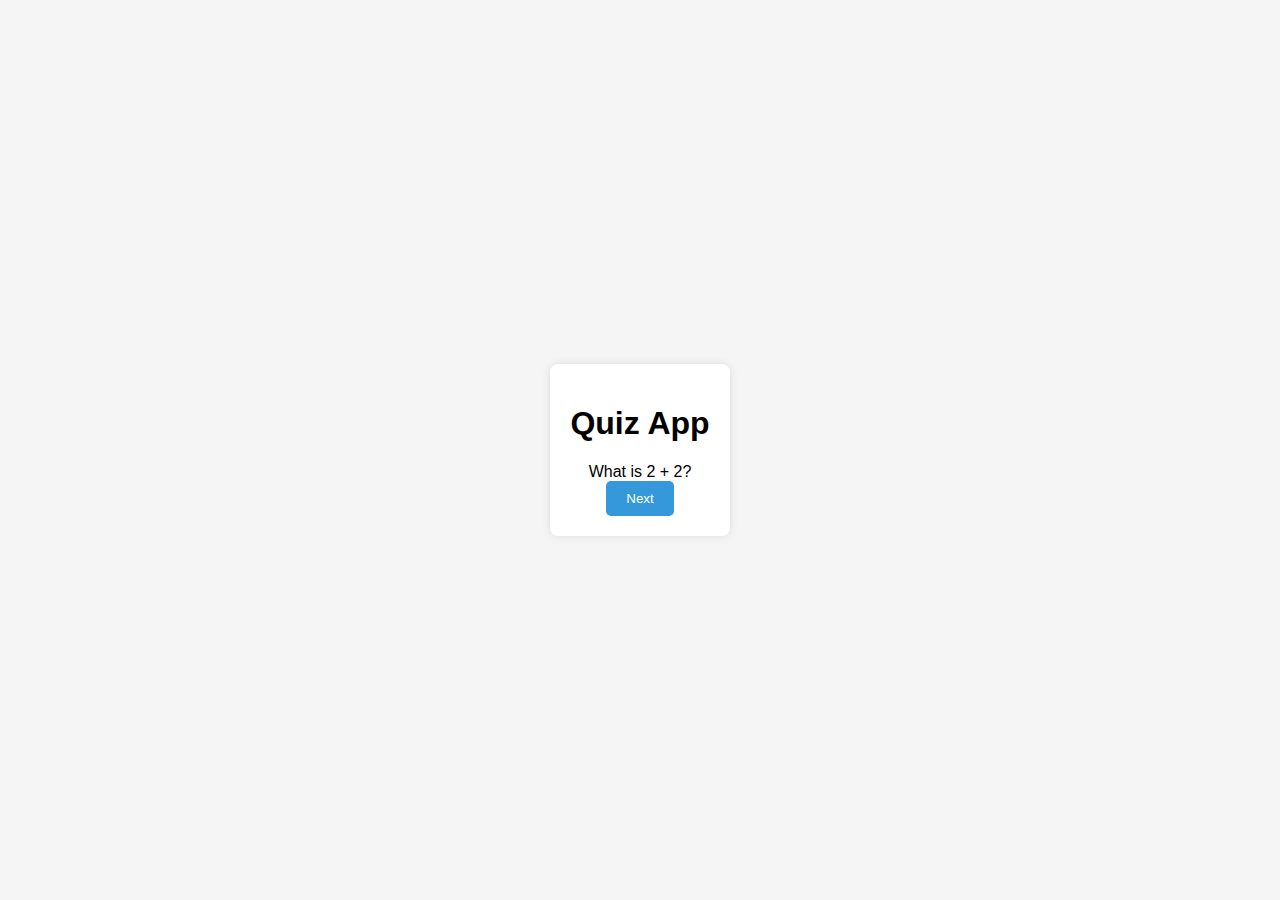
<file: Quiz App/index.html>
<!DOCTYPE html>
<html lang="en">
<head>
    <meta charset="UTF-8">
    <meta name="viewport" content="width=device-width, initial-scale=1.0">
    <link rel="stylesheet" href="style.css">
    <title>Quiz App</title>
</head>
<body>
    <div class="quiz-container">
        <h1>Quiz App</h1>
        <div id="question-container">
            <p id="question">Question goes here</p>
            <div id="answer-buttons" class="btn-container">
                <button class="btn">Option 1</button>
                <button class="btn">Option 2</button>
                <button class="btn">Option 3</button>
                <button class="btn">Option 4</button>
            </div>
        </div>
        <button id="next-button" class="btn">Next</button>
    </div>

    <div class="result-container" id="result-container">
        <h2 id="result-text">Your score: <span id="score">0</span></h2>
        <p id="result-message"></p>
    </div>

    <script src="script.js"></script>
</body>
</html>
</file>
<file: Quiz App/style.css>
body {
  font-family: Arial, sans-serif;
  margin: 0;
  padding: 0;
  display: flex;
  justify-content: center;
  align-items: center;
  height: 100vh;
  background-color: #f5f5f5;
}

.quiz-container {
  background-color: #fff;
  border-radius: 8px;
  box-shadow: 0 0 10px rgba(0, 0, 0, 0.1);
  padding: 20px;
  text-align: center;
}

.btn-container {
  display: flex;
  flex-direction: column;
  align-items: center;
  gap: 10px;
}

.btn {
  padding: 10px 20px;
  border: none;
  border-radius: 5px;
  background-color: #3498db;
  color: #fff;
  cursor: pointer;
}

.btn:hover {
  background-color: #2980b9;
}

.result-container {
  display: none;
  background-color: #fff;
  border-radius: 8px;
  box-shadow: 0 0 10px rgba(0, 0, 0, 0.1);
  padding: 20px;
  text-align: center;
  margin-top: 20px;
}
</file>
